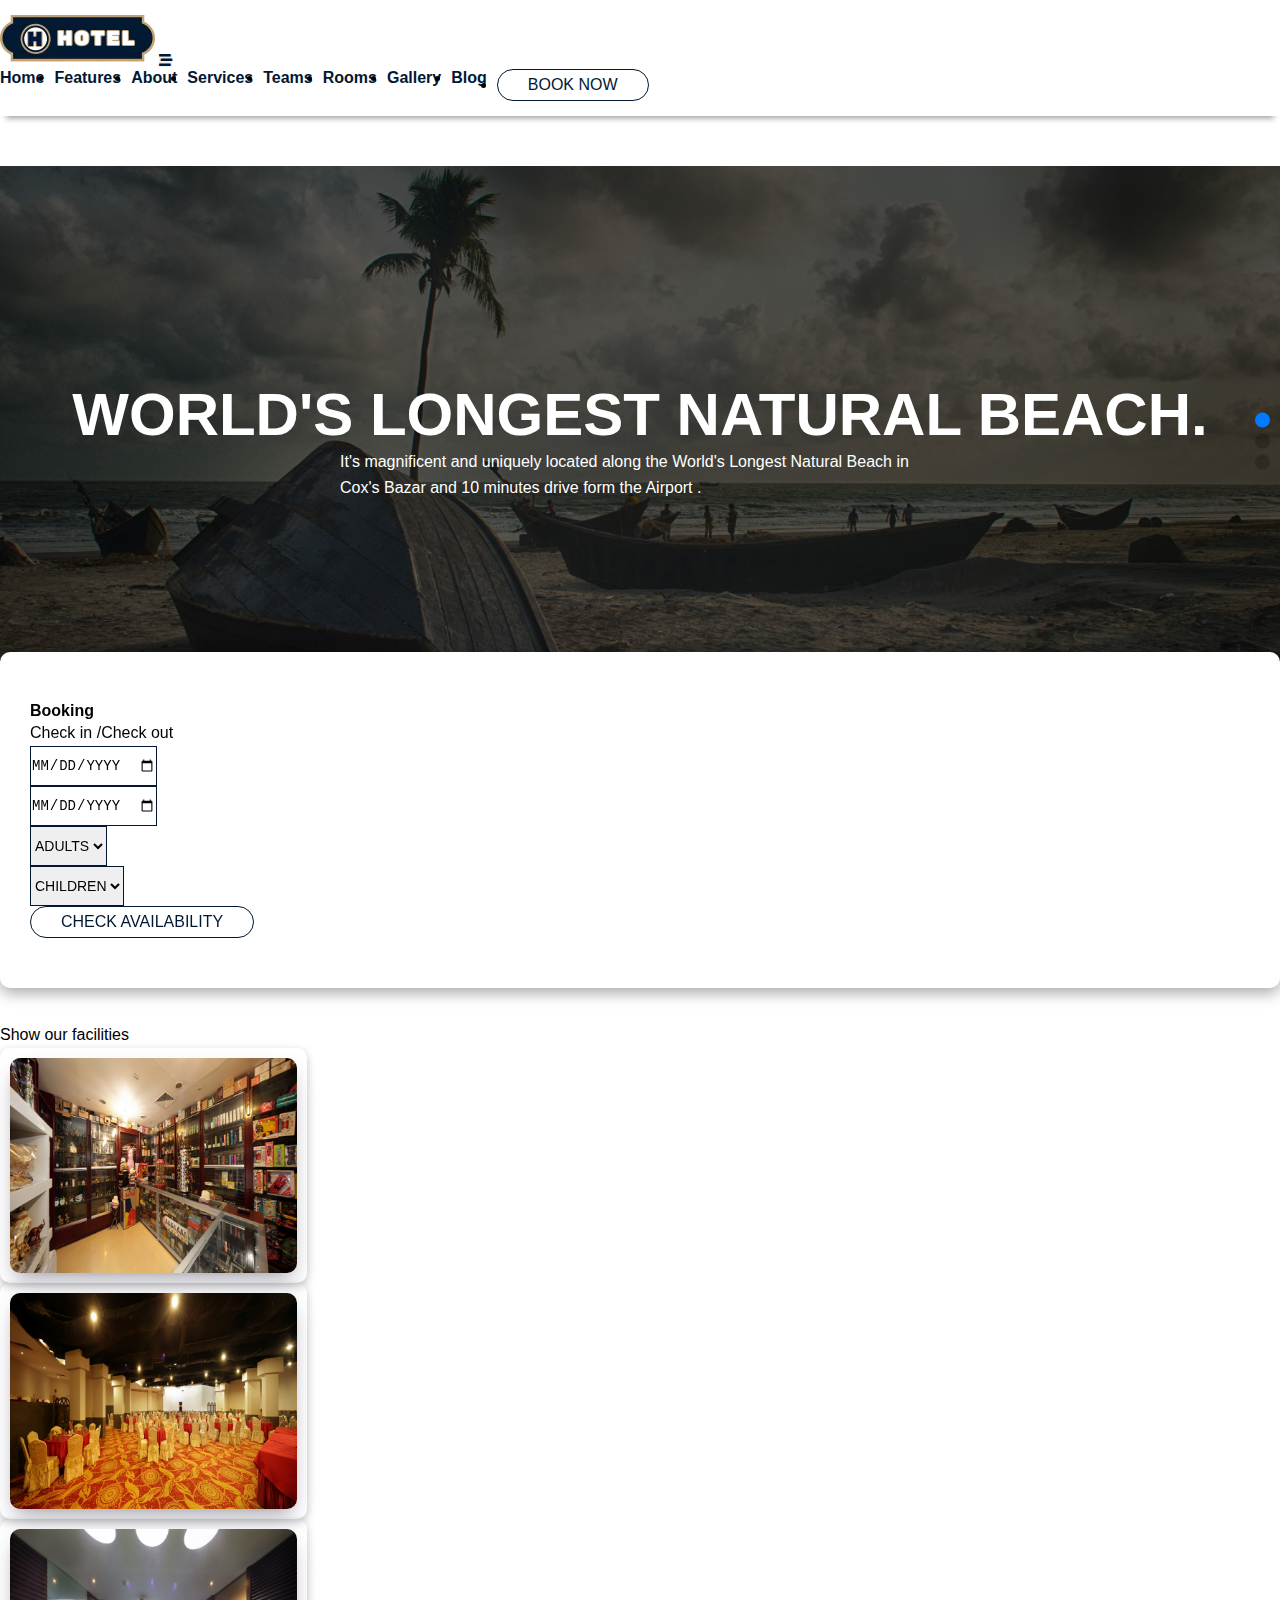
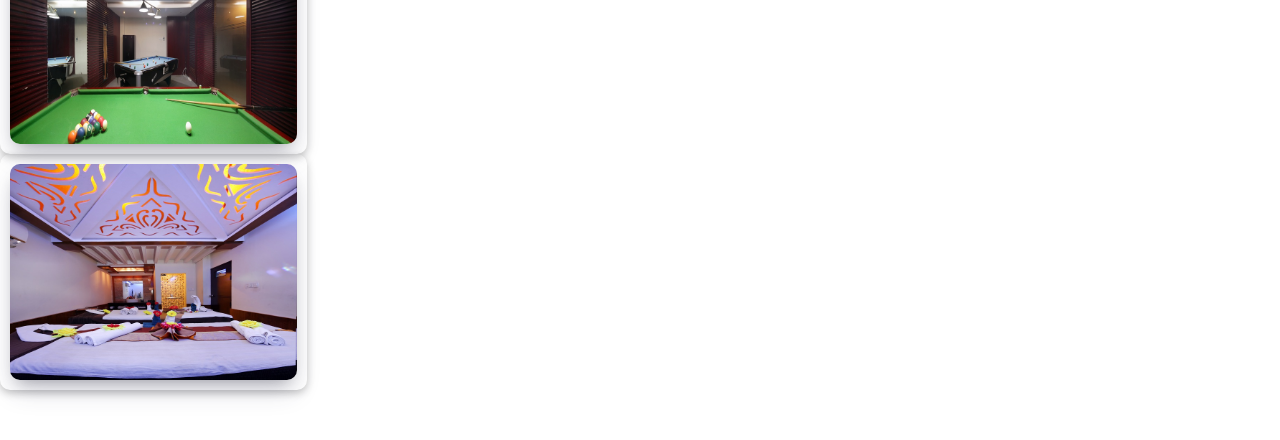
<file: Home.html>
<!DOCTYPE html>
<html lang="en">
    <head>
        <meta charset="UTF-8" />
        <meta http-equiv="X-UA-Compatible" content="IE=edge" />
        <meta name="viewport" content="width=device-width, initial-scale=1.0" />
        <title>Hotel Cox Today</title>
        <link
            href="https://cdn.jsdelivr.net/npm/bootstrap@5.1.3/dist/css/bootstrap.min.css"
            rel="stylesheet"
            integrity="sha384-1BmE4kWBq78iYhFldvKuhfTAU6auU8tT94WrHftjDbrCEXSU1oBoqyl2QvZ6jIW3"
            crossorigin="anonymous"
        />
        <link
            rel="stylesheet"
            href="https://unpkg.com/swiper@8/swiper-bundle.min.css"
        />
        
        <link
            rel="stylesheet"
            href="https://cdnjs.cloudflare.com/ajax/libs/font-awesome/5.15.4/css/all.min.css"
            integrity="sha512-1ycn6IcaQQ40/MKBW2W4Rhis/DbILU74C1vSrLJxCq57o941Ym01SwNsOMqvEBFlcgUa6xLiPY/NS5R+E6ztJQ=="
            crossorigin="anonymous"
            referrerpolicy="no-referrer"
        />
       
        <link rel="icon" href="./images/favicon.png" />
        <link rel="stylesheet" href="./css/Home.css" />
        <link rel="stylesheet" href="./css/Responsive .css">
    </head>
    <body data-bs-spy="scroll" data-bs-target=".navbar" data-bs-offset="100">
        <!-- navbar section starts -->
        <header class="header_wrapper">
            <nav class="navbar navbar-expand-lg ">
                <div class="container">
                    <a class="navbar-brand" href="#">
                        <img src="./images/logo.png" alt="image">
                    </a>
                    <button
                        class="navbar-toggler"
                        type="button"
                        data-bs-toggle="collapse"
                        data-bs-target="#navbarNav"
                        aria-controls="navbarNav"
                        aria-expanded="false"
                        aria-label="Toggle navigation"
                    >
                        <!-- <span class="navbar-toggler-icon"></span> -->
                        <i class="fas fa-stream navbar-toggler-icon"></i>
                    </button>

                    <div class="collapse navbar-collapse justify-content-end" id="navbarNav">
                        <ul class="navbar-nav menu-navbar-nav">
                            <li class="nav-item">
                                <a
                                    class="nav-link active"
                                    aria-current="page"
                                    href="#home"
                                    >Home</a
                                >
                            </li>
                            <li class="nav-item">
                                <a class="nav-link" href="#">Features</a>
                            </li>
                            <li class="nav-item">
                                <a class="nav-link" href="#">About</a>
                            </li>
                            <li class="nav-item">
                                <a class="nav-link" href="#">Services</a>
                            </li>
                            <li class="nav-item">
                                <a class="nav-link" href="#">Teams</a>
                            </li>
                            <li class="nav-item">
                                <a class="nav-link" href="#">Rooms</a>
                            </li>
                            <li class="nav-item">
                                <a class="nav-link" href="#">Gallery</a>
                            </li>
                            
                            <li class="nav-item">
                                <a class="nav-link" href="#">Blog</a>
                            </li>
                            
                            <li class="nav-item mt-3 mt-lg-0">
                                <a class="Main-btn" href="#">Book Now</a>
                            </li>
                            
                        </ul>
                    </div>
                </div>
            </nav>
        </header>
        <!-- navbar section ends -->

        <!-- banner starts-->
        <section id="home" class="p-0 banner_wrapper ">
            <div class="swiper mySwiper">
                  <div class="swiper-wrapper">
    <!-- Slides -->
    <div class="swiper-slide" style="background-image:url(./images/slider/slider3.webp.jpg) ;">
        <div class="slide-caption text-center">
            <div>
                <h1>World's Longest Natural Beach.</h1>
                <p>It's magnificent and uniquely located along the World's Longest Natural Beach in Cox's Bazar and 10 minutes drive form the Airport . </p>
            </div>
        </div>
    </div>

    <div class="swiper-slide" style="background-image:url(./images/slider/slider2.webp) ;">
        <div class="slide-caption text-center">
            <div>
                <h1>Hotel The Cox Today.A Heavenly Place.</h1>
                <p>Hotel The Cox Today is of the best five-star Standard  Luxury Hotel in Cox's Bazar. </p>
            </div>
        </div>
    </div>

    <div class="swiper-slide" style="background-image:url(./images/slider/slider1.webp) ;">
        <div class="slide-caption text-center">
            <div>
                <h1>Natural Beauty and Wonder of Bangladesh.</h1>
                <p>The comforts and Charms of the architectural magnanimity complement the natural beauty and wonder of the  tourist destination of Cox's Bazar. </p>
            </div>
        </div>
    </div>

    
    
    
  </div>
  <!-- If we need pagination -->
  <div class="swiper-pagination"></div>


            </div>

            <div class=" container booking-area">
                <h4>Booking</h4>
                <p>Check in /Check out</p>
                <form class=" row">
                    <div class=" col-lg mb-3 mb-lg-0">
                        <input type="date" class=" form-control" placeholder="Date">
                    </div>
                    <div class=" col-lg mb-3 mb-lg-0">
                       
                        <input type="date" class=" form-control" placeholder="Date">
                    </div>
                    <div class=" col-lg mb-3 mb-lg-0">
                        <select class="form-select">
                            <option selected>Adults</option>
                            <option value="1">1</option>
                            <option value="2">2</option>
                            <option value="3">3</option>
                            <option value="4">4</option>
                            <option value="5">5</option>
                            <option value="6">6</option>
                        </select>
                    </div>
                    <div class=" col-lg mb-3 mb-lg-0">
                        <select class="form-select">
                            <option selected>Children</option>
                            <option value="1">1</option>
                            <option value="2">2</option>
                            <option value="3">3</option>
                            <option value="4">4</option>
                            <option value="5">5</option>
                            <option value="6">6</option>
                        </select>
                    </div>
                    <div class=" col-lg mb-3 mb-lg-0">
                        <button type="submit" class=" Main-btn rounded-2 px-lg-3">Check Availability</button>
                    </div>
                </form>

            </div>
        </section>
        <!-- banner ends-->

        <!-- Our facilities starts  -->
        <section class=" container facilities-area">
            <div>
                <h3>Our Facilities</h3>
                <p>Show our facilities</p>
            </div>
            <div class=" row ">
                <div class=" facilities-images w-25 ">
                    <img src="./images/facilities/shop1.jpg" class="img-fluid fc-img" alt="shop">
                </div>
                <div class=" facilities-images w-25">
                    <img src="./images/facilities/andromeda1.jpg" class="img-fluid fc-img" alt="shop">
                </div> 
                <div class=" facilities-images w-25 ">
                    <img src="./images/facilities/beliyard1.jpg" class="img-fluid fc-img" alt="shop">
                </div>
                <div class=" facilities-images w-25">
                    <img src="./images/facilities/spa1.jpg" class="img-fluid fc-img" alt="shop">
                </div>
            </div>
        </section>
        <!-- Our facilities ends -->


        <!-- javascript -->
        <script
            src="https://cdn.jsdelivr.net/npm/@popperjs/core@2.10.2/dist/umd/popper.min.js"
            integrity="sha384-7+zCNj/IqJ95wo16oMtfsKbZ9ccEh31eOz1HGyDuCQ6wgnyJNSYdrPa03rtR1zdB"
            crossorigin="anonymous"
        ></script>
        <script
            src="https://cdn.jsdelivr.net/npm/bootstrap@5.1.3/dist/js/bootstrap.min.js"
            integrity="sha384-QJHtvGhmr9XOIpI6YVutG+2QOK9T+ZnN4kzFN1RtK3zEFEIsxhlmWl5/YESvpZ13"
            crossorigin="anonymous"
        ></script>
        <script src="https://unpkg.com/swiper@8/swiper-bundle.min.js"></script>
        <script src="./js/index.js"></script>
    </body>
</html>
</file>
<file: css/Home.css>
* {
    box-sizing: border-box;
    margin: 0;
    padding: 0;
}

:root {
    --primary-color: #021832;
    --secondary-color: #caa169;
    --bg-color: #f4f4f4;
    --bg-white: #fff;
    --bg-black: #000;

    /* text style */
    --primary-font: "Poppins", sans-serif;
    --secondary-font: "Oswald", sans-serif;
    --primary-text: #021832;
    --secondary-text: #caa169;

    --text-white: #fff;
    --text-black: #000;
    --text-gray: #e4e4e4;
}

body {
    font-family: var(--primary-font);
    background-color: var(--bg-white);
}

a {
    text-decoration: none;
}

::-webkit-scrollbar {
    width: 0.38rem;
}

::-webkit-scrollbar-track {
    background: var(--secondary-color);
}

::-webkit-scrollbar-thumb {
    background: var(--primary-color);
}
section {
    padding: 3.125rem 0;
}
.Main-btn {
    font-size: 1rem;
    font-weight: 500;
    color: var(--primary-color);
    text-transform: uppercase;
    background-color: transparent;
    border: 0.0625rem solid var(--primary-color);
    padding: 0.375rem 1.875rem;
    border-radius: 3.125rem;
    -webkit-border-radius: 3.125rem;
    -moz-border-radius: 3.125rem;
    -ms-border-radius: 3.125rem;
    -o-border-radius: 3.125rem;
    display: inline-block;
    transition: all 0.3s ease-out 0s;
    -webkit-transition: all 0.3s ease-out 0s;
    -moz-transition: all 0.3s ease-out 0s;
    -ms-transition: all 0.3s ease-out 0s;
    -o-transition: all 0.3s ease-out 0s;
}
.Main-btn:hover {
    background-color: red;
    border-color: var(--secondary-color);
    color: var(--text-white);
}

h1 {
    font-size: 3.75rem;
    line-height: 4.25rem;
    font-weight: 700;
    color: var(--text-white);
    margin-bottom: 1.25;
    font-family: var(--secondary-font);
    text-transform: uppercase;
}

h3 {
    margin-bottom: 1.875rem;
    line-height: 2.875rem;
    font-weight: 700;
    font-size: 2.25rem;
    color: var(--primary-text);
    font-family: var(--secondary-font);
}

h3 span {
    color: var(--secondary-color);
}

h5 {
    font-size: 1.5rem;
    line-height: 1;
    color: var(--primary-text);
    font-weight: 500;
    font-family: var(--secondary-font);
}
h6 {
    font-size: 0.875rem;
    color: var(--primary-text);
    margin-bottom: 0.9375rem;
    text-transform: uppercase;
    font-weight: 300;
    font-family: var(--secondary-font);
}

p {
    font-size: 1rem;
    color: var(--text-black);
    line-height: 1.625rem;
}

.section-title:after {
    content: "";
    background-image: url(../images/title-icon.web);
    background-repeat: no-repeat;
    display: block;
    margin-top: -0.9375rem;
    height: 0.9375rem;
}

/* navbar  */

.header_wrapper .navbar {
    display: flex;
    align-items: center;
    padding: 0.9375rem 0;
    background-color: var(--text-white);
    -webkit-box-shadow: 0 0.5rem 0.375rem -0.375rem rgb(0 0 0 / 40%);
    box-shadow: 0 0.5rem 0.375rem -0.375rem rgb(0 0 0 / 40%);
    transition: background 0s ease-in-out 0s, margin-top 0s ease-in-out 0s,
        opacity 0s ease-in-out;
    -webkit-transition: background 0s ease-in-out 0s,
        margin-top 0s ease-in-out 0s, opacity 0s ease-in-out;
    -moz-transition: background 0s ease-in-out 0s, margin-top 0s ease-in-out 0s,
        opacity 0s ease-in-out;
    -ms-transition: background 0s ease-in-out 0s, margin-top 0s ease-in-out 0s,
        opacity 0s ease-in-out;
    -o-transition: background 0s ease-in-out 0s, margin-top 0s ease-in-out 0s,
        opacity 0s ease-in-out;
}

.header_wrapper .navbar-toggler {
    border: 0;
    color: var(--primary-text);
    line-height: 1;
}
.header_wrapper .navbar-toggler:focus {
    box-shadow: none;
}
.navbar-nav {
    display: flex;
    gap: 10px;
}
.header_wrapper .nav-item .nav-link {
    font-size: 1rem;
    font-weight: 600;
    color: var(--primary-text);
    display: inline-block;
}

.header_wrapper .nav-item .nav-link:hover,
.header_wrapper .nav-item .nav-link:active {
    color: var(--secondary-text);
}

.navbar.header-scrolled {
    position: fixed;
    top: 0;
    left: 0;
    width: 100%;
    z-index: 9999;
    background-color: rgba(255, 255, 255, 0.85);
    animation: 500ms ease-in-out 0s normal none 1 running fadeInDown;
    -webkit-animation: 500ms ease-in-out 0s normal none 1 running fadeInDown;
}

@keyframes fadeInDown {
    0% {
        top: -30%;
    }
    50% {
        top: -15%;
    }
    100% {
        top: 0;
    }
}

/* banner */

.banner_wrapper {
    height: 40.625rem;
}

.banner_wrapper .swiper {
    width: 100%;
    height: 100%;
}

.banner_wrapper .swiper-slide {
    width: 100%;
    height: 100%;
    background-position: center;
    background-repeat: no-repeat;
    background-size: cover;
    position: relative;
}

.banner_wrapper .swiper-slide::before {
    content: "";
    position: absolute;
    top: 0;
    left: 0;
    width: 100%;
    height: 100%;
    background-color: var(--bg-black);
    opacity: 0.5;
    z-index: 0;
}

.banner_wrapper .swiper-pagination-bullets .swiper-pagination-bullet {
    width: 0.9375rem;
    height: 0.9375rem;
}

.banner_wrapper .swiper .slide-caption {
    height: 100%;
    position: relative;
    z-index: 99;
    display: flex;
    align-items: center;
    justify-content: center;
}

.banner_wrapper .swiper .slide-caption p {
    max-width: 37.5rem;
    margin: 0 auto;
    color: var(--bg-white);
}

.booking-area {
    background: var(--bg-white);
    box-shadow: rgba(0, 0, 0, 0.35) 0px 5px 15px;
    margin-top: -4rem;
    padding: 3.12rem 1.875rem;
    position: relative;
    z-index: 9;
    border-radius: 10px;
    -webkit-border-radius: 10px;
    -moz-border-radius: 10px;
    -ms-border-radius: 10px;
    -o-border-radius: 10px;
}
.booking-area .form-control,
.booking-area .form-select {
    border: 0.0625rem solid var(--primary-color);
    height: 2.5rem;
    text-transform: uppercase;
    font-size: 0.875rem;
    color: var(--text-black);
    font-weight: 500;
}

booking-area .form-control:focus,
.booking-area .form-select:focus {
    outline: none;
    box-shadow: none;
}

.facilities-area {
    margin-top: 130px;
}

.facilities-area .facilities-images .fc-img {
    box-shadow: rgba(50, 50, 93, 0.25) 0px 13px 27px -5px,
        rgba(0, 0, 0, 0.3) 0px 8px 16px -8px;
    border-radius: 10px;
    -webkit-border-radius: 10px;
    -moz-border-radius: 10px;
    -ms-border-radius: 10px;
    -o-border-radius: 10px;
    display: block;
    overflow: hidden;
    transition: 0.5s all;
    width: 100% !important;
    height: 60% !important;
}

/* .facilities-column img {
    
    border-radius: 8px;
    display: block;
    overflow: hidden;
    transition: 0.5s all;
} */
.facilities-area .facilities-images .fc-img:hover {
    transform: scale(1.07);
}
.facilities-images {
    width: 24%;
    box-shadow: rgba(0, 0, 0, 0.24) 0px 3px 8px;
    padding: 10px;
    border-radius: 10px;
    -webkit-border-radius: 10px;
    -moz-border-radius: 10px;
    -ms-border-radius: 10px;
    -o-border-radius: 10px;
}
.facilities-images:hover {
    box-shadow: rgba(0, 0, 0, 0.35) 0px 5px 15px;
    transition: 1s;
    -webkit-transition: 1s;
    -moz-transition: 1s;
    -ms-transition: 1s;
    -o-transition: 1s;
}
.fc-img {
    width: 100%;
}
.area {
    display: flex;
    /* padding: 10px; */
    /* flex-direction: column; */
    gap: 10px;
}

.about-image {
    box-shadow: rgba(0, 0, 0, 0.35) 0px 5px 15px;
    border-radius: 10px;
    width: 100%;
    -webkit-border-radius: 10px;
    -moz-border-radius: 10px;
    -ms-border-radius: 10px;
    -o-border-radius: 10px;
}

.rooms_wrapper .room-items {
    display: block;
    position: relative;
    overflow: hidden;
}

.rooms_wrapper .room-items img {
    width: 100%;
    border-radius: 8px;
    transition: all 400ms ease-in 0s;
    -webkit-transition: all 400ms ease-in 0s;
    -moz-transition: all 400ms ease-in 0s;
    -ms-transition: all 400ms ease-in 0s;
    -o-transition: all 400ms ease-in 0s;
    -webkit-border-radius: 8px;
    -moz-border-radius: 8px;
    -ms-border-radius: 8px;
    -o-border-radius: 8px;
}
.rooms_wrapper .room-items:hover img {
    transform: scale3d(1.05, 1.05, 1.05);
    -webkit-transform: scale3d(1.05, 1.05, 1.05);
    -moz-transform: scale3d(1.05, 1.05, 1.05);
    -ms-transform: scale3d(1.05, 1.05, 1.05);
    -o-transform: scale3d(1.05, 1.05, 1.05);
}

.rooms_wrapper .room-items::before {
    content: "";
    position: absolute;
    top: 0;
    left: 0;
    width: 100%;
    height: 100%;
    background-color: var(--bg-black);
    opacity: 0;
    z-index: 1;
    transition: all 400ms ease-in 0s;
    -webkit-transition: all 400ms ease-in 0s;
    -moz-transition: all 400ms ease-in 0s;
    -ms-transition: all 400ms ease-in 0s;
    -o-transition: all 400ms ease-in 0s;
}

.rooms_wrapper .room-items:hover::before {
    opacity: 0.6;
}

.rooms_wrapper .room-item-wrap {
    position: absolute;
    left: 1.875rem;
    right: 1.875rem;
    top: 50%;
    transform: translateY(-50%);
    z-index: 1;
    -webkit-transform: translateY(-50%);
    -moz-transform: translateY(-50%);
    -ms-transform: translateY(-50%);
    -o-transform: translateY(-50%);
}

.rooms_wrapper .room-items .room-content {
    border: 0.125rem solid var(--bg-white);
    padding: 5rem 1.875rem;
    transform: scale3d(1.2, 1.2, 1.2);
    -webkit-transform: scale3d(1.2, 1.2, 1.2);
    -moz-transform: scale3d(1.2, 1.2, 1.2);
    -ms-transform: scale3d(1.2, 1.2, 1.2);
    -o-transform: scale3d(1.2, 1.2, 1.2);
    transition: all 500ms ease-in 0s;
    -webkit-transition: all 500ms ease-in 0s;
    -moz-transition: all 500ms ease-in 0s;
    -ms-transition: all 500ms ease-in 0s;
    -o-transition: all 500ms ease-in 0s;
    opacity: 0;
}

.rooms_wrapper .room-items:hover .room-content {
    opacity: 1;
    transform: scale3d(1, 1, 1);
    -webkit-transform: scale3d(1, 1, 1);
    -moz-transform: scale3d(1, 1, 1);
    -ms-transform: scale3d(1, 1, 1);
    -o-transform: scale3d(1, 1, 1);
}

/* service */

.service-item-wrap {
    background-color: var(--bg-color);
}

.service-menu-area ul li a {
    display: block;
    margin-bottom: 2.8125rem;
}
.service-menu-area ul li a .service-icon {
    height: 5.625rem;
    width: 5.625rem;
    background-color: var(--secondary-color);
    line-height: 5.625rem;
    text-align: center;
    border-radius: 100%;
    float: left;
    -webkit-border-radius: 100%;
    -moz-border-radius: 100%;
    -ms-border-radius: 100%;
    -o-border-radius: 100%;
    transition: all 0.3s ease-in-out;
    -webkit-transition: all 0.3s ease-in-out;
    -moz-transition: all 0.3s ease-in-out;
    -ms-transition: all 0.3s ease-in-out;
    -o-transition: all 0.3s ease-in-out;
}

.service-img {
    width: 100%;
    height: 100%;
}

.service-menu-area ul li a .service-icon:hover,
.service-menu-area ul li a.active .service-icon {
    background-color: #021832;
    color: var(--text-white);
    box-shadow: rgba(0, 0, 0, 0.35) 0px 5px 15px;
}
.service-menu-area ul li:nth-child(1) {
    margin-left: 0.2625rem;
}
.service-menu-area ul li:nth-child(2) {
    margin-left: -2.9475rem;
}
.service-menu-area ul li:nth-child(3) {
    margin-left: -6.275rem;
}
.service-menu-area ul li:nth-child(4) {
    margin-left: -8.8125rem;
}
.service-menu-area ul li a p,
.service-menu-area ul li a h5 {
    padding-left: 6.875rem;
    display: block;
    text-align: left;
}

.service-menu-area ul li a p span {
    color: var(--secondary-color);
}

.counter {
    background-image: url(../images/counter-bg.webp);
    background-position: center center;
    background-size: cover;
    padding: 3.125rem;
    position: relative;
}

.counter::before {
    content: "";
    position: absolute;
    top: 0;
    left: 0;
    width: 100%;
    height: 100%;
    background-color: var(--bg-black);
    opacity: 0.6;
    z-index: 1;
}

.counter h1,
.counter p {
    position: relative;
    z-index: 3;
    color: var(--text-white);
}
.team_wrapper .card {
    position: relative;
    overflow: hidden;
}

.team-info{
    background-color: var(--secondary-color);
    position: absolute;
    width: 100%;
    bottom: 0;
    text-align: center;
    padding: 1.25rem;
    margin-bottom: -4.6875rem;
    transition: all 0.3s ease-in-out;
    -webkit-transition: all 0.3s ease-in-out;
    -moz-transition: all 0.3s ease-in-out;
    -ms-transition: all 0.3s ease-in-out;
    -o-transition: all 0.3s ease-in-out;
}

.team_wrapper .card:hover .team-info{
    margin-bottom: 0;

}
.team_wrapper .team-info h5,
.team_wrapper .team-info p{
    color: white;
}
.team_wrapper .team-info .social-network{
    padding: 1.25rem;
    margin: 1.25rem -1.25rem -1.25rem;
    background-color: var(--primary-color);
    list-style: none;
    display: flex;
    align-items: center;
    justify-content: space-around;
    transition: all o.3s ease-in-out;
    -webkit-transition: all o.3s ease-in-out;
    -moz-transition: all o.3s ease-in-out;
    -ms-transition: all o.3s ease-in-out;
    -o-transition: all o.3s ease-in-out;
}

.team_wrapper .team-info .social-network li a{
    width: 2rem;
    height: 2rem;
    line-height: 2rem;
    display: block;
    border-radius: 50%;
    font-size: 1rem;
    color: white;
    border: 0.0625rem solid white;
    -webkit-border-radius: 50%;
    -moz-border-radius: 50%;
    -ms-border-radius: 50%;
    -o-border-radius: 50%;
}

.gallery_wrapper .gallery-item{
    box-shadow: 0 0 0.1875rem rgba(0, 0, 0, 0.3);
    overflow: hidden;
    position: relative;
}

.gallery_wrapper .gallery-item::before,
.gallery_wrapper .gallery-item::after,
.gallery_wrapper .gallery-item-content::before,
.gallery_wrapper .gallery-item-content::after{
    content: '';
    width: 50%;
    height: 50%;
    background: rgba(0, 0, 0, 0.8);
    position: absolute;
    top: 0;
    left: 0;
    opacity: 0;
    transition: all 0.5s ease 0s;
    -webkit-transition: all 0.5s ease 0s;
    -moz-transition: all 0.5s ease 0s;
    -ms-transition: all 0.5s ease 0s;
    -o-transition: all 0.5s ease 0s;
}

.gallery_wrapper .gallery-item::after{
    top: 50%;
}
.gallery_wrapper .gallery-item:hover::after{
    top: 0;
    opacity: 1;
}
.gallery_wrapper .gallery-item:hover::before{
    left: 50%;
    opacity: 1;
}

.gallery_wrapper .gallery-item-content{
    position: absolute;
    top: 0;
    left: 0;
    bottom: 0;
    right: 0;
    text-align: center;
    opacity: 0;
    z-index: 1;
    transition: all 0.3s ease 0s;
}

.gallery_wrapper .gallery-item:hover .gallery-item-content{
    opacity: 1;
}

.gallery_wrapper .gallery-item-content::before,
.gallery_wrapper .gallery-item-content::after{
    top: 0;
    left: 50%;
    z-index: 1;
}
.gallery_wrapper .gallery-item-content::before{
    top: 50%;
    opacity: 1;
}
.gallery_wrapper .gallery-item-content::after{
    top: 50%;
}
.gallery_wrapper .gallery-item:hover .gallery-item-content::after{
    opacity: 1;
    left: 0;
}

.price-wrapper .card{
    box-shadow: rgba(0, 0, 0, 0.35) 0px 5px 15px;
    cursor: pointer;
    transition: all 0.3s ease-in-out;
    -webkit-transition: all 0.3s ease-in-out;
    -moz-transition: all 0.3s ease-in-out;
    -ms-transition: all 0.3s ease-in-out;
    -o-transition: all 0.3s ease-in-out;
}

.price-wrapper .card:hover{
    background-color: var(--secondary-color);
}

.price-wrapper .card:hover h3,
.price-wrapper .card:hover h3,
.price-wrapper .card:hover p{
    color: var(--text-white);
}
.price-wrapper .card:hover .Main-btn{
    color: white;
    border-color: white;
}

.blog-wrapper .blog-content{
    margin: -5rem 0 0 4.375rem;
    box-shadow: rgba(0, 0, 0, 0.35) 0px 5px 15px;
}

.our-partner-slider{
    padding: 3.125rem;
    background-color: var(--bg-color);
}
</file>
<file: css/Responsive .css>
@media (max-width: 1199px) {
    .header_wrapper .navbar-expand-lg .navbar-nav {
        align-items: center;
    }
    .header_wrapper .navbar-expand-lg .navbar-nav .nav-link {
        padding: 0;
        font-size: 0.875rem;
    }
    .Main-btn {
        font-size: 0.875rem;
    }

    .booking-area {
        padding: 3rem 0.625rem;
    }
    .booking-area .Main-btn {
        padding-left: 0.3125rem !important;
        padding-right: 0.3125rem !important;
    }

    .room-items .room-content {
        padding: 1rem 1.875rem;
    }
    .room-items .room-content h5 {
        font-size: 1.2rem;
    }

    .room-items .room-content p {
        font-size: 1rem;
    }

    .service-item-wrap .tab-content img {
        width: 100%;
    }

    .service-menu-area ul li a {
        margin-bottom: 0.8125rem;
        overflow: hidden;
    }
    .service-menu-area ul li:nth-child(1) {
        margin-left: -4.275rem;
    }
    .service-menu-area ul li:nth-child(2) {
        margin-left: -6.8125rem;
    }
    .service-menu-area ul li:nth-child(3) {
        margin-left: -9.275rem;
    }
    .service-menu-area ul li:nth-child(4) {
        margin-left: -11.8125rem;
    }

    .service-menu-area ul li a h5 {
        margin-bottom: 0.375rem;
    }
}

@media (max-width: 991px) {
    section {
        padding: 1.875rem 0;
    }
    .header-scrolled {
        height: auto;
    }
    .header_wrapper .menu-navbar-nav {
        text-align: center;
        padding-bottom: 0.9375rem;
    }

    .banner_wrapper {
        height: 25.625rem;
    }

    .booking-area {
        padding: 3.125rem 1.875rem;
    }

    .facilities-area {
        margin-top: 25rem;
    }
    .area .facilities-images {
        width: 60%;
    }
    .area {
        display: flex;
        flex-direction: column;
        align-items: center;
    }

    .image-sec {
        margin-bottom: 30px;
    }
    .rooms_wrapper .room-items .room-content {
        padding: 3rem 1.875rem;
    }
    .room-items .room-content h5 {
        font-size: 1.5rem !important;
    }

    .room-items .room-content p {
        font-size: 0.75rem;
    }

    .service-menu-area {
        padding: 1.75rem 0.5rem;
    }
    .service-menu-area ul li {
        margin-left: unset !important;
    }
}

@media (max-width: 767px) {
    h1 {
        font-size: 1.875rem;
        line-height: 2.5rem;
    }
    h3 {
        font-size: 1.75rem;
        line-height: 2.1875rem;
    }
    h5 {
        font-size: 1.25rem;
    }
    h1 {
        font-size: 0.8125rem;
        line-height: 1.5rem;
    }
    .area {
        display: flex;
        flex-direction: column;
        align-items: center;
    }
    .area .facilities-images {
        width: 90%;
    }

    .image-sec {
        margin-bottom: 30px;
    }

    .blog-wrapper .blog-content{
        margin: 0;
    }
}
</file>
